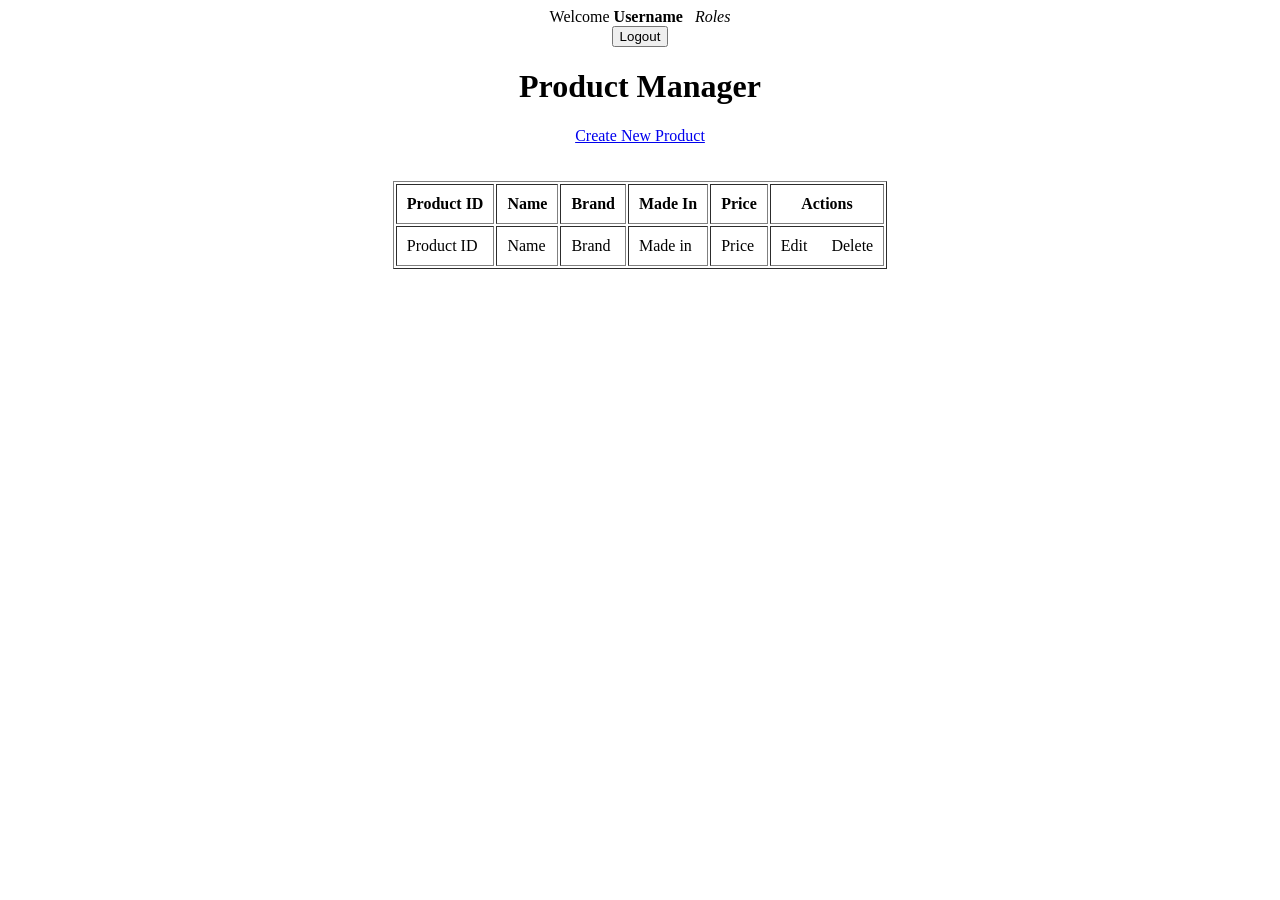
<file: target/classes/templates/index.html>
<!DOCTYPE html>
<html xmlns:th="http://www.thymeleaf.org"
	xmlns:sec="https://www.thymeleaf.org/thymeleaf-extras-springsecurity5">
<head>
<meta charset="ISO-8859-1">
<title>Product Manager</title>
</head>
<body>
<div align="center">	
	<div sec:authorize="isAuthenticated()">
		Welcome <b><span sec:authentication="name">Username</span></b>
		&nbsp;
		<i><span sec:authentication="principal.authorities">Roles</span></i>
	</div>
		
	<form th:action="@{/logout}" method="post">
		<input type="submit" value="Logout" />
	</form>
	
	<h1>Product Manager</h1>
	<div sec:authorize="hasAnyAuthority('CREATOR', 'ADMIN')">
		<a href="new">Create New Product</a>
	</div>
	
	<br/><br/>
	<table border="1" cellpadding="10">
		<thead>
			<tr>
				<th>Product ID</th>
				<th>Name</th>
				<th>Brand</th>
				<th>Made In</th>
				<th>Price</th>
				
				<th sec:authorize="hasAnyAuthority('ADMIN', 'EDITOR')">Actions</th>				
				
			</tr>
		</thead>
		<tbody>
			<tr th:each="product : ${listProducts}">
				<td th:text="${product.id}">Product ID</td>
				<td th:text="${product.name}">Name</td>
				<td th:text="${product.brand}">Brand</td>
				<td th:text="${product.madein}">Made in</td>
				<td th:text="${product.price}">Price</td>
				
				<td sec:authorize="hasAnyAuthority('ADMIN', 'EDITOR')">
					<a th:href="@{'/edit/' + ${product.id}}">Edit</a>
					&nbsp;&nbsp;&nbsp;&nbsp;
					<a sec:authorize="hasAuthority('ADMIN')" th:href="@{'/delete/' + ${product.id}}">Delete</a>
				</td>
			</tr>
		</tbody>
	</table>
</div>
</body>
</html>
</file>
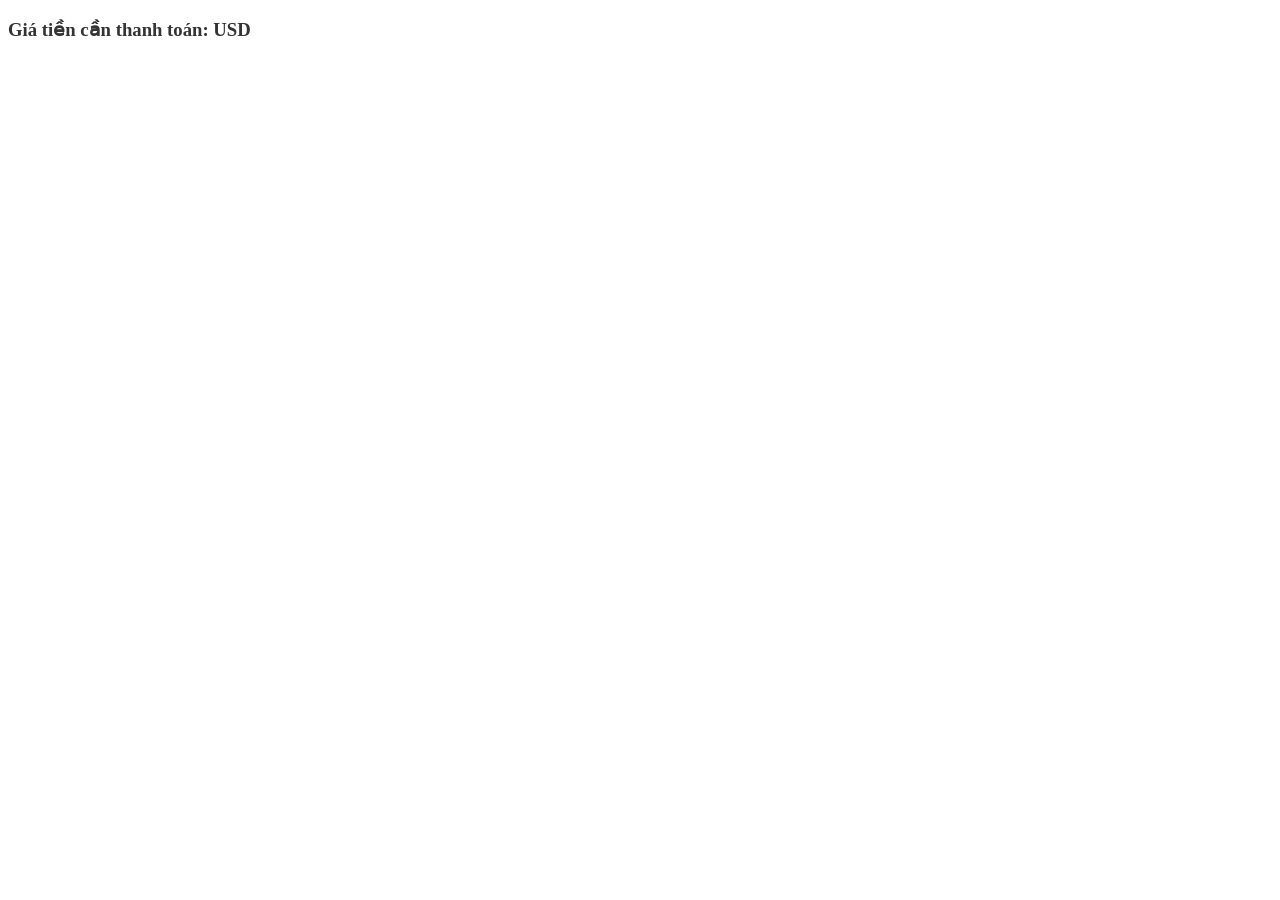
<file: target/classes/templates/payment/index.html>
<!DOCTYPE html>
<html xmlns:th="http://www.thymeleaf.org">
<head>
    <meta charset="UTF-8">
    <meta name="viewport" content="width=device-width, initial-scale=1.0">
    <title>PayPal Checkout</title>
    <!-- Nhúng JavaScript SDK của PayPal -->
    <script src="https://www.paypal.com/sdk/js?client-id=AWea2gnSojv3kkNOXdVWGzblzmDjdD-cRt3j1nsKaQ-EN8KRaEERM1xeIeWKxslRFpzaGEz98I2OFhAM&currency=USD"></script>
    <meta name="description" content="Soho Template">
    <meta name="keywords" content="Soho, unica, creative, html">
    <meta name="viewport" content="width=device-width, initial-scale=1.0">
    <meta http-equiv="X-UA-Compatible" content="ie=edge">
    <title>Đơn Đặt Hàng Thành Công</title>
    <header th:replace="hotel/header :: header"></header>
    <!-- Google Font -->
    <link href="https://fonts.googleapis.com/css?family=Lora:400,700&display=swap" rel="stylesheet">
    <link href="https://fonts.googleapis.com/css?family=Cabin:400,500,600,700&display=swap" rel="stylesheet">

    <!-- Css Styles -->
    <link rel="stylesheet" th:href="@{/css/bootstrap.min.css}">
    <link rel="stylesheet" th:href="@{/css/font-awesome.min.css}">
    <link rel="stylesheet" th:href="@{/css/elegant-icons.css}">
    <link rel="stylesheet" th:href="@{/css/flaticon.css}">
    <link rel="stylesheet" th:href="@{/css/owl.carousel.min.css}">
    <link rel="stylesheet" th:href="@{/css/nice-select.css}">
    <link rel="stylesheet" th:href="@{/css/jquery-ui.min.css}">
    <link rel="stylesheet" th:href="@{/css/magnific-popup.css}">
    <link rel="stylesheet" th:href="@{/css/slicknav.min.css}">
    <link rel="stylesheet" th:href="@{/css/style.css}">
</head>
<body>
<div style=" flex-direction: column; justify-content: center; align-items: center;">
<h3 style="color: #333;">Giá tiền cần thanh toán: <span id="amount-value" th:text="${price}"></span> USD</h3>

<!-- Nút thanh toán PayPal sẽ được render tại đây -->
<div id="paypal-button-container"></div>
</div>
<div>
    <!-- Footer được chèn vào đây -->
    <footer th:replace="~{hotel/footer :: footer}"></footer>
</div>

<script>
    paypal.Buttons({
        createOrder: function(data, actions) {
            var amountValue = document.getElementById('amount-value').textContent;
            console.log("Giá trị tiền cần thanh toán: " + amountValue);
            return actions.order.create({
                purchase_units: [{
                    amount: {
                        value: amountValue,
                        currency_code: 'USD'
                    }
                }]
            });
        },
        onApprove: function(data, actions) {
            return actions.order.capture().then(function(details) {
                var fullResponse = {
                    orderID: data.orderID,
                    payerID: data.payerID,
                    details: details
                };

                // Sử dụng AJAX để gửi dữ liệu đến controller
                var xhr = new XMLHttpRequest();
                xhr.open('POST', '/payment-success', true);
                xhr.setRequestHeader('Content-Type', 'application/json');
                xhr.onreadystatechange = function() {
                    if (xhr.readyState === 4 && xhr.status === 200) {
                        // Xử lý phản hồi từ controller (nếu cần)
                        var response = JSON.parse(xhr.responseText);
                        // Chuyển hướng đến trang cảm ơn
                        window.location.href = "thank-you";
                    }
                };
                xhr.send(JSON.stringify(fullResponse));
            });
        },
        onError: function(err) {
            // Nếu có lỗi, chuyển hướng sang trang error.html
            window.location.href = "payment-error";
        }
    }).render('#paypal-button-container');
</script>

</body>
</html>
</file>
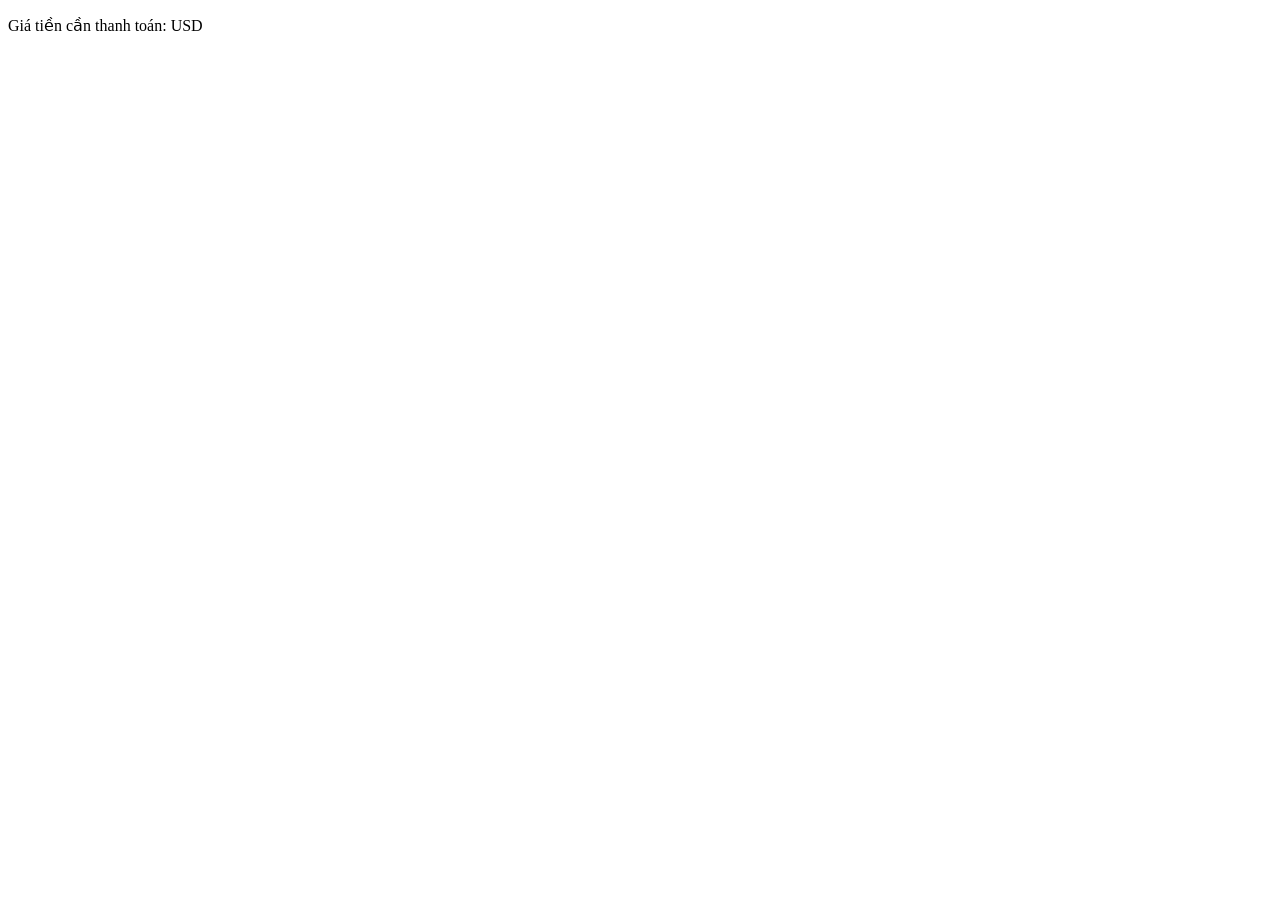
<file: target/ProductManager-2.0/WEB-INF/classes/templates/payment/index.html>
<!DOCTYPE html>
<html xmlns:th="http://www.thymeleaf.org">
<head>
    <meta charset="UTF-8">
    <meta name="viewport" content="width=device-width, initial-scale=1.0">
    <title>PayPal Checkout</title>
    <!-- Nhúng JavaScript SDK của PayPal -->
    <script src="https://www.paypal.com/sdk/js?client-id=AWea2gnSojv3kkNOXdVWGzblzmDjdD-cRt3j1nsKaQ-EN8KRaEERM1xeIeWKxslRFpzaGEz98I2OFhAM&currency=USD"></script>
</head>
<body>


<p>Giá tiền cần thanh toán: <span id="amount-value" th:text="${price}"></span> USD</p>

<!-- Nút thanh toán PayPal sẽ được render tại đây -->
<div id="paypal-button-container"></div>

<script>
    paypal.Buttons({
        createOrder: function(data, actions) {
            var amountValue = document.getElementById('amount-value').textContent;
            console.log("Giá trị tiền cần thanh toán: " + amountValue);
            return actions.order.create({
                purchase_units: [{
                    amount: {
                        value: amountValue,
                        currency_code: 'USD'
                    }
                }]
            });
        },
        onApprove: function(data, actions) {
            return actions.order.capture().then(function(details) {
                var fullResponse = {
                    orderID: data.orderID,
                    payerID: data.payerID,
                    details: details
                };

                // Sử dụng AJAX để gửi dữ liệu đến controller
                var xhr = new XMLHttpRequest();
                xhr.open('POST', '/payment-success', true);
                xhr.setRequestHeader('Content-Type', 'application/json');
                xhr.onreadystatechange = function() {
                    if (xhr.readyState === 4 && xhr.status === 200) {
                        // Xử lý phản hồi từ controller (nếu cần)
                        var response = JSON.parse(xhr.responseText);
                        // Chuyển hướng đến trang cảm ơn
                        window.location.href = "thank-you";
                    }
                };
                xhr.send(JSON.stringify(fullResponse));
            });
        },
        onError: function(err) {
            // Nếu có lỗi, chuyển hướng sang trang error.html
            window.location.href = "payment-error";
        }
    }).render('#paypal-button-container');
</script>

</body>
</html>
</file>
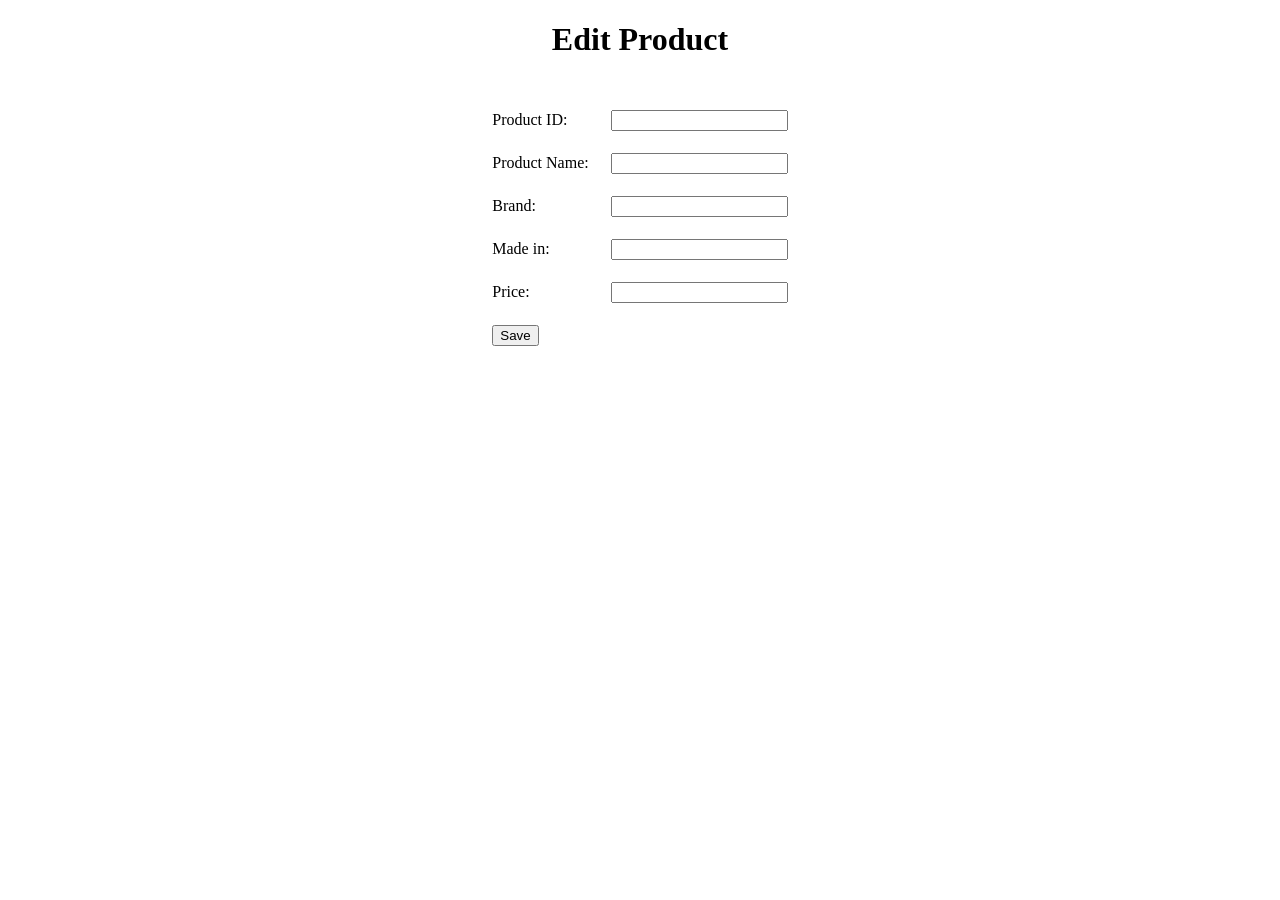
<file: target/classes/templates/edit_product.html>
<!DOCTYPE html>
<html xmlns:th="http://www.thymeleaf.org">
<head>
<meta charset="ISO-8859-1">
<title>Edit Product</title>
</head>
<body>
	<div align="center">
		<h1>Edit Product</h1>
		<br/>
		<form action="#" th:action="@{/save}" th:object="${product}" method="post">
			<table border="0" cellpadding="10">
				<tr>
					<td>Product ID:</td>
					<td><input type="text" th:field="*{id}" readonly="readonly" /></td>
				</tr>
				<tr>
					<td>Product Name:</td>
					<td><input type="text" th:field="*{name}" /></td>
				</tr>
				<tr>
					<td>Brand:</td>
					<td><input type="text" th:field="*{brand}" /></td>
				</tr>
				<tr>
					<td>Made in:</td>
					<td><input type="text" th:field="*{madein}" /></td>
				</tr>
				<tr>
					<td>Price:</td>
					<td><input type="text" th:field="*{price}" /></td>
				</tr>
				<tr>
					<td colspan="2"><button type="submit">Save</button></td>
				</tr>
			</table>
		</form>
	</div>
</body>
</html>
</file>
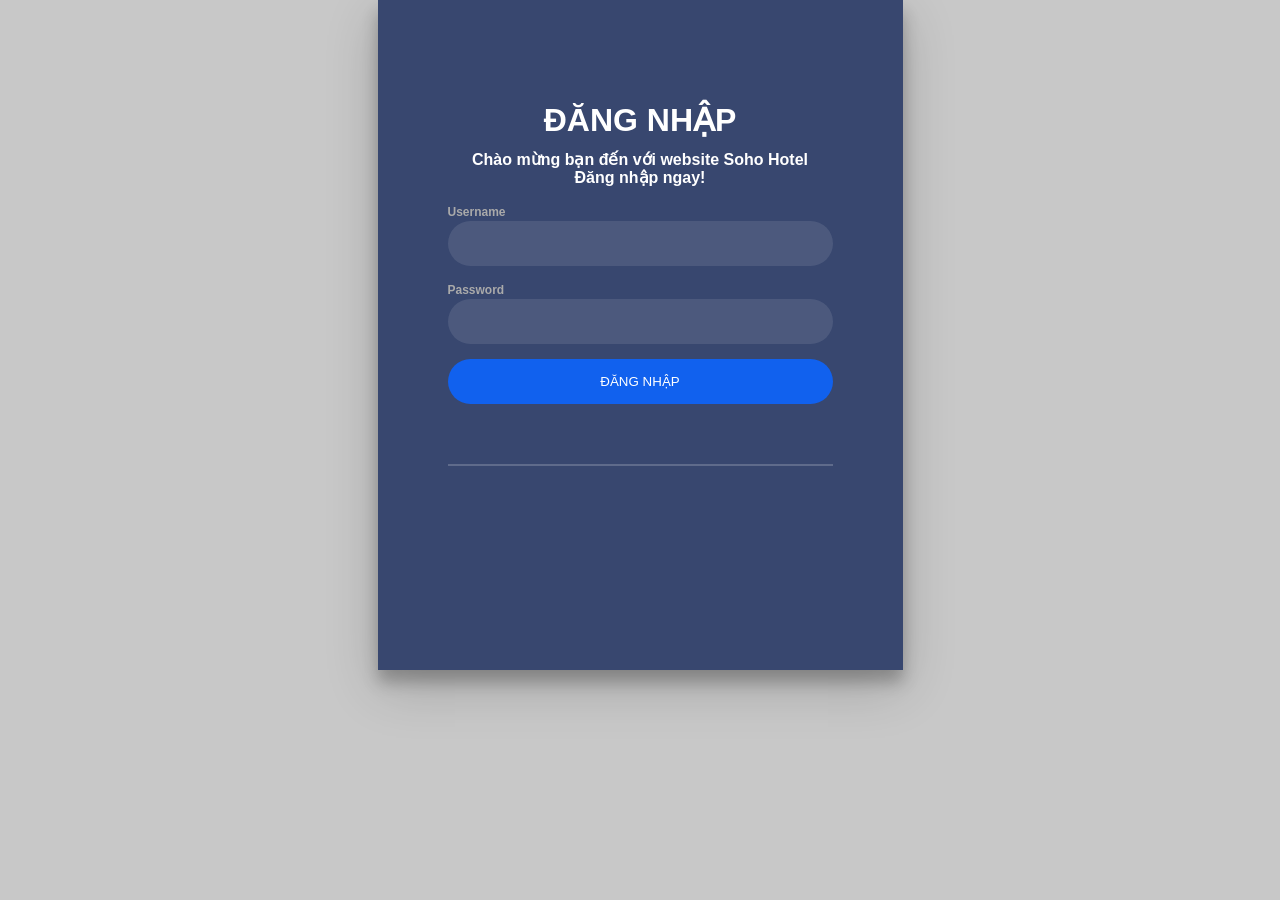
<file: target/classes/templates/login.html>
<!DOCTYPE html>
<html xmlns:th="http://www.thymeleaf.org">
<head>
    <meta charset="UTF-8">
    <title>Login</title>
    <style>
        body{
            margin:0;
            color:#6a6f8c;
            background:#c8c8c8;
            font:600 16px/18px 'Open Sans',sans-serif;
        }
        *,:after,:before{box-sizing:border-box}
        .clearfix:after,.clearfix:before{content:'';display:table}
        .clearfix:after{clear:both;display:block}
        a{color:inherit;text-decoration:none}

        .login-wrap{
            width:100%;
            margin:auto;
            max-width:525px;
            min-height:670px;
            position:relative;
            background:url(https://raw.githubusercontent.com/khadkamhn/day-01-login-form/master/img/bg.jpg) no-repeat center;
            box-shadow:0 12px 15px 0 rgba(0,0,0,.24),0 17px 50px 0 rgba(0,0,0,.19);
        }
        .login-html{
            width:100%;
            height:100%;
            position:absolute;
            padding:90px 70px 50px 70px;
            background:rgba(40,57,101,.9);
        }
        .login-form{
            min-height:345px;
            position:relative;
            perspective:1000px;
            transform-style:preserve-3d;
        }
        .login-form .group{
            margin-bottom:15px;
        }
        .login-form .group .label,
        .login-form .group .input,
        .login-form .group .button{
            width:100%;
            color:#fff;
            display:block;
        }
        .login-form .group .input,
        .login-form .group .button{
            border:none;
            padding:15px 20px;
            border-radius:25px;
            background:rgba(255,255,255,.1);
        }
        .login-form .group input[data-type="password"]{
            text-security:circle;
            -webkit-text-security:circle;
        }
        .login-form .group .label{
            color:#aaa;
            font-size:12px;
        }
        .login-form .group .button{
            background:#1161ee;
        }
        .hr{
            height:2px;
            margin:60px 0 50px 0;
            background:rgba(255,255,255,.2);
        }
        .foot-lnk{
            text-align:center;
        }

        /* Error message styling */
        .error-message {
            color: red;
            font-size: 14px;
            font-weight: bold;
            margin-bottom: 15px;

            .login-title {
            text-align: center;
            font-size: 40px;
            font-weight: bold;
            color: #ffffff;
            margin-bottom: 30px;
        }

        .footer-message {
            text-align: center;
            color: white;
            font-size: 16px;
            margin-top: 20px;
        }
    </style>
</head>
<body>
<div class="login-wrap">
    <div class="login-html">
        <h1 class="login-title" style="text-align: center; color: #ffffff;">ĐĂNG NHẬP</h1>
            <p class="footer-message" style="text-align: center; color: #ffffff;">Chào mừng bạn đến với website Soho Hotel <br> Đăng nhập ngay!</p>
        <!-- Error message section -->
        <div th:if="${message != null}" class="error-message" th:text="${message}"></div>
        <form th:action="@{/login}" method="post" class="login-form"> <!-- Thêm th:action -->
            <div class="group">
                <label for="username" class="label">Username</label>
                <input id="username" name="username" type="text" class="input" required>
            </div>
            <div class="group">
                <label for="password" class="label">Password</label>
                <input id="password" name="password" type="password" class="input" data-type="password" required>
            </div>
            <div class="group">
                <input type="submit" class="button" value="ĐĂNG NHẬP">
            </div>
            <div class="hr"></div>
        </form>
    </div>
</div>
</body>
</html>
</file>
